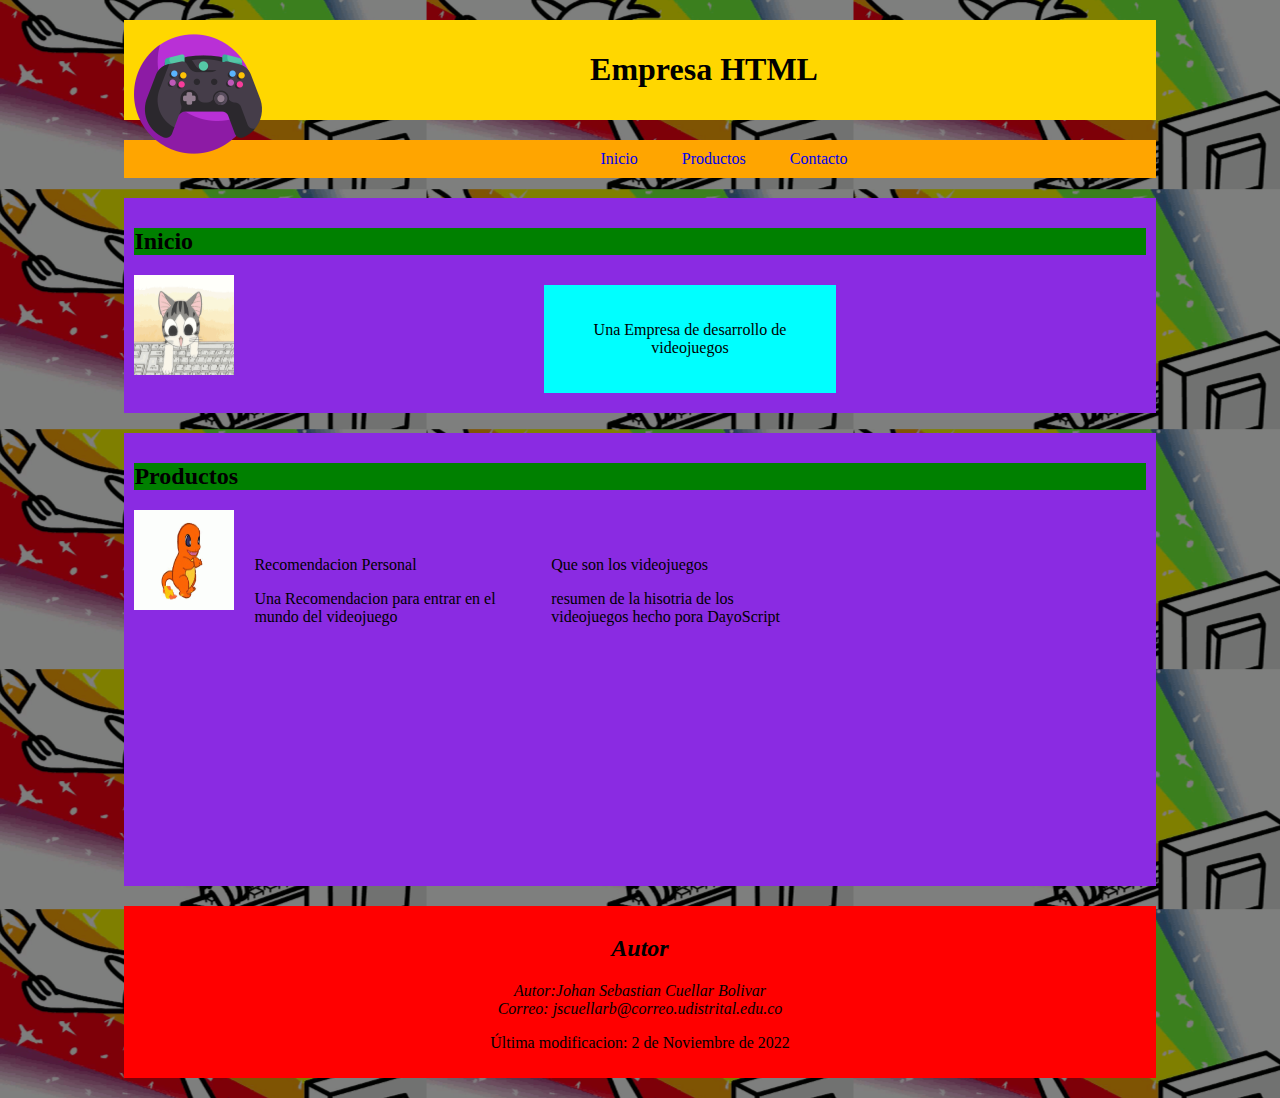
<file: index.html>
<!DOCTYPE html>
<html>
 <head>
   <meta charset="utf-8"/>
   <meta name="description" content="Ejemplo de pagina web">
   <title>Pagina Corporativa</title>
   <link rel="stylesheet" href="style.css">
 </head>
 <body>
  <header>
    <img style="float: left" src="img/controlador.png">
    <h1>Empresa HTML</h1>
  </header>
  <nav>
    <a href="#INICIO">Inicio</a>
    <a href="#PRODUCTOS">Productos</a>
    <a href="#AUTOR">Contacto</a>
  </nav>
  <section>
    <a name="INICIO"><h2>Inicio</h2>
      <img id="cat" style="float: left" src="img/2.gif"></a></a>
    <center>
    <article id="inicioa" >
      <p>
       Una Empresa de desarrollo de videojuegos
      </p>
    </article>
    </center>
  </section>
  <section id="productos">
    <a name="PRODUCTOS"><h2>Productos</h2>
    <img id="char" style="float: left" src="img/giphy.gif"></a>
    <article>
      <p>
        Recomendacion Personal
      </p>
      <p>Una Recomendacion para entrar en el mundo del videojuego</p>
      <iframe width="560" height="315" src="https://www.youtube-nocookie.com/embed/7F76o9jLpGE" title="YouTube video player" frameborder="0" allow="accelerometer; autoplay; clipboard-write; encrypted-media; gyroscope; picture-in-picture" allowfullscreen></iframe>
    </article>
    <article>
      <p>
        Que son los videojuegos
      </p>
      <p>resumen de la hisotria de los videojuegos hecho pora DayoScript</p>
      <iframe width="560" height="315" src="https://www.youtube-nocookie.com/embed/LlTldKFhwEA" title="YouTube video player" frameborder="0" allow="accelerometer; autoplay; clipboard-write; encrypted-media; gyroscope; picture-in-picture" allowfullscreen></iframe>
    </article>
  </section>
  <aside></aside>
  <footer>
    <address>
      <a name="AUTOR"><h2 id="autor">Autor</h2></a>
      Autor:Johan Sebastian Cuellar Bolivar<br>
      Correo: jscuellarb@correo.udistrital.edu.co
    </address>
    <p>Última modificacion: 2 de Noviembre de 2022</p>
  </footer>
</p>
</body>
</html>
</file>
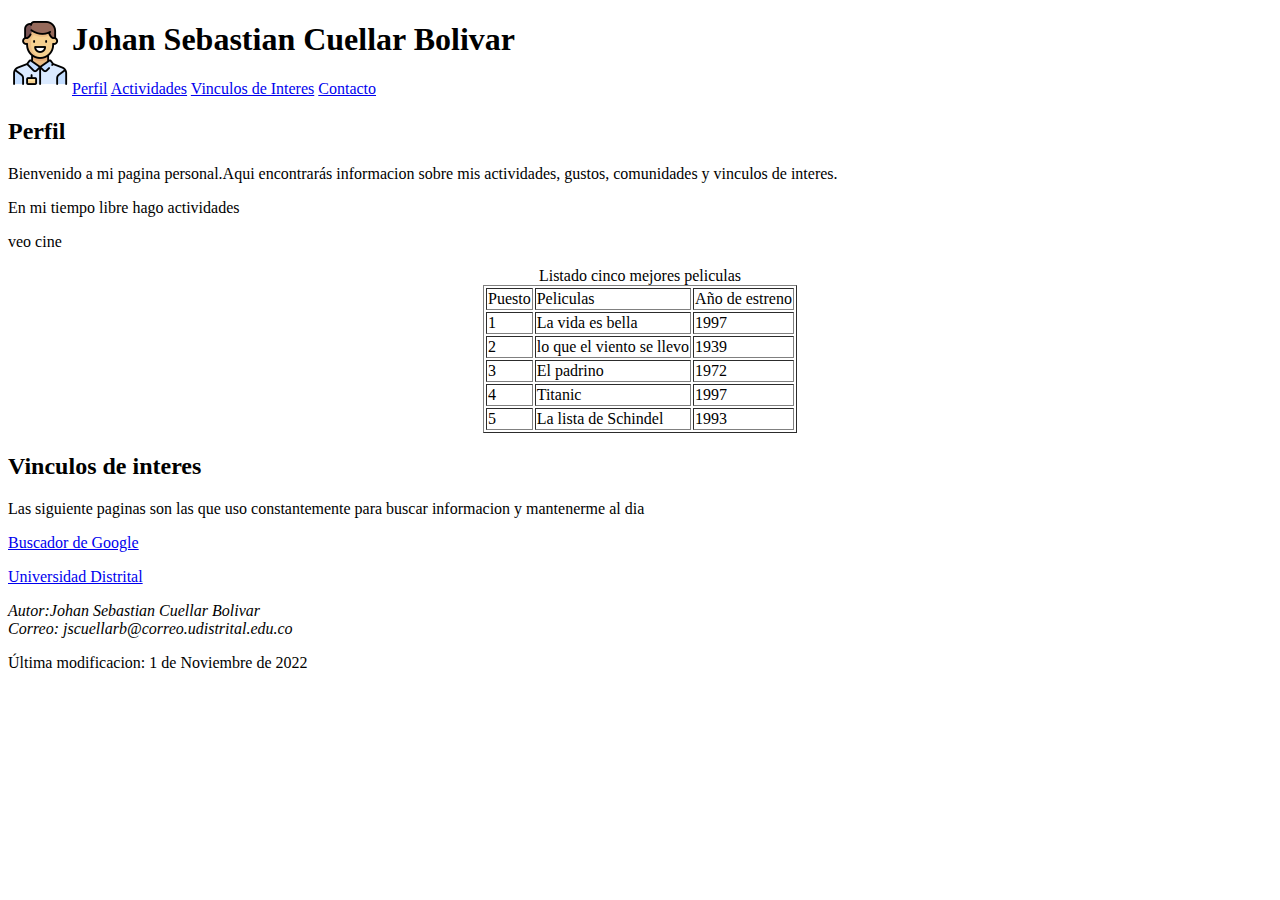
<file: pagina personal.html>
<!DOCTYPE html>
<html>
 <head>
   <meta charset="utf-8"/>
   <meta name="description" content="Ejemplo de pagina web">
   <title>Primera pagina</title>
 </head>
 <body>
  <header>
    <img style="float: left" src="img/avatar.png">
    <h1>Johan Sebastian Cuellar Bolivar</h1>
  </header>
  <nav>
    <a href="#PERFIL">Perfil</a>
    <a href="#">Actividades</a>
    <a href="#VINCULOS">Vinculos de Interes</a>
    <a href="#Autor">Contacto</a>
  </nav>
  <section>
    <a name="PERFIL"><h2>Perfil</h2></a>
    <article>
      <p>
        Bienvenido a mi pagina personal.Aqui encontrarás 
        informacion sobre mis actividades, gustos,
        comunidades y vinculos de interes.
      </p>
    </article>
  </section>
  <section>
    <article>
      <p>En mi tiempo libre hago actividades</p>
      <p>veo cine</p>
      <table border="1" align="center">
        <caption>Listado cinco mejores peliculas</caption>
        <col><col><col>
        <tbody>
          <tr>
            <td>Puesto</td><td>Peliculas</td><td>Año de estreno</td>
          </tr>
          <tr>
            <td>1</td><td>La vida es bella</td><td>1997</td>
          </tr>
          <tr>
            <td>2</td><td>lo que el viento se llevo</td><td>1939</td>
          </tr>
          <tr>
            <td>3</td><td>El padrino</td><td>1972</td>
          </tr>
          <tr>
            <td>4</td><td>Titanic</td><td>1997</td>
          </tr>
          <tr>
            <td>5</td><td>La lista de Schindel</td><td>1993</td>
          </tr>
        </tbody>
      </table>
    </article>
  </section>
  <section>
    <a name="Vinculos"><h2>Vinculos de interes</h2></a>
    <article>
      <p>
        Las siguiente paginas son las que uso constantemente
        para buscar informacion y mantenerme al dia
      </p>
      <p><a href="https://www.google.com/">Buscador de Google</a></p>
      <p><a href="https://www.udistrital.edu.co/">Universidad Distrital</a></p>
    </article>
  </section>
  <aside></aside>
  <footer>
    <address>
      Autor:Johan Sebastian Cuellar Bolivar<br>
      Correo: jscuellarb@correo.udistrital.edu.co
    </address>
    <p>Última modificacion: 1 de Noviembre de 2022</p>
  </footer>
</p>
</body>
</html>
</file>
<file: style.css>
header{
    background-color: gold;
    text-align: center;
}

img{
    display: block;
    margin: auto;
}

nav{
    background-color: orange;
    text-align: center;
}

nav a{
    text-decoration-line: none;
    padding-left: 40px;
}


header,nav,footer,section{
    border-style: 1;
    margin: 20px auto;
    padding: 10px;
    width: 80%;
}

section{
    background-color: blueviolet;
}

h2{
    background-color: green;
}

footer{
    background-color: red;
    clear: both;
    text-align: center;
    font-family: cursive;
}

article{
    border-style: 1;
    margin: 10px auto;
    padding: 20px;
    width: 25%;
    display: inline-table;
    font-family: cursive;
}

body{
    background-image: linear-gradient(0deg, rgba(0,0,0,0.5),rgba(0,0,0,0.5)) ,url(img/pantalla.gif);
    background-position: center center;
}

iframe{
    width: 200px;
    height: 200px;
}

#inicioa{
    background-color: cyan;
    justify-content: center;
    
}

#autor{
    background-color: red;
}

#cat{
    width: 100px;
    height: 100px;
}

#char{
    width: 100px;
    height: 100px;
}
</file>
